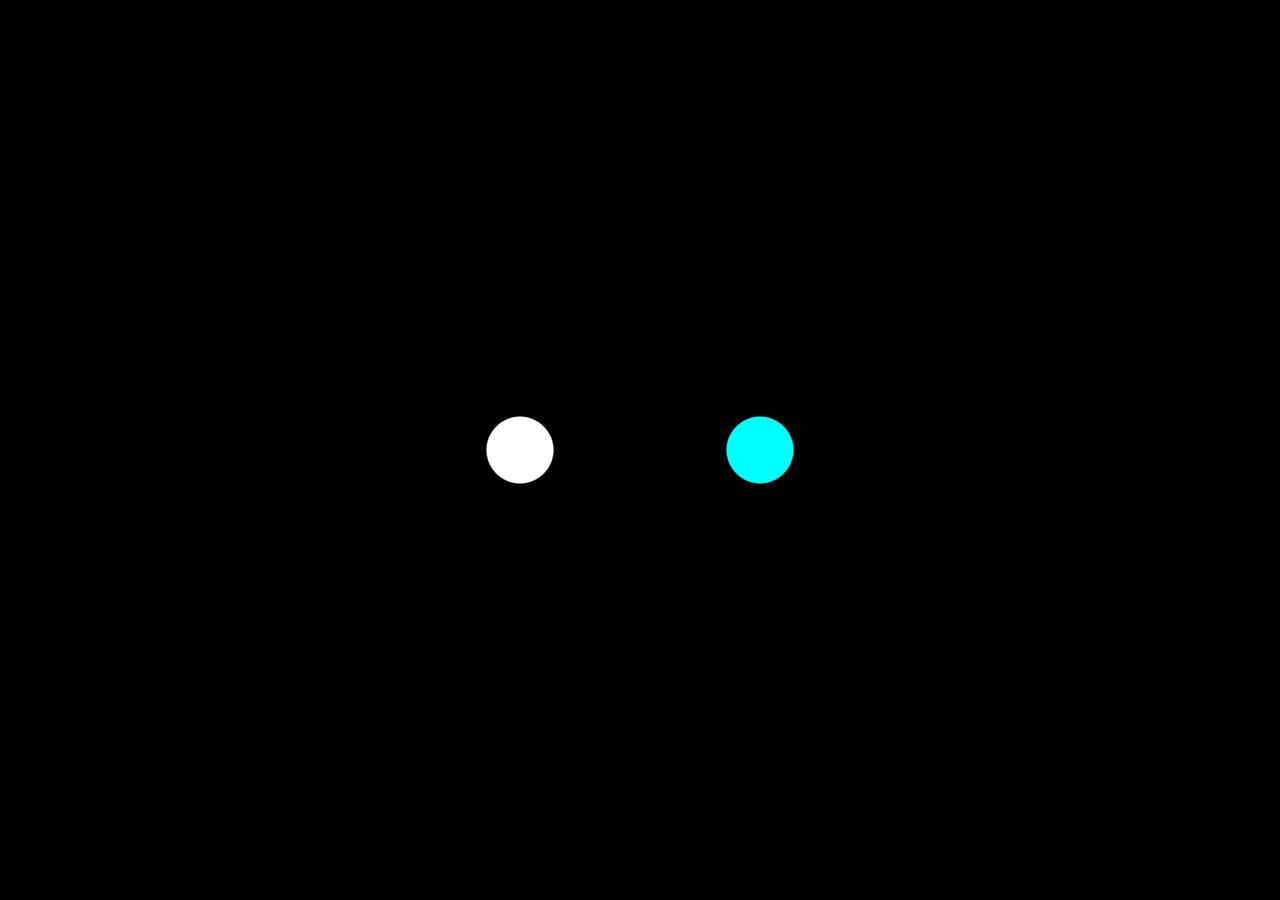
<file: two-dots/index.html>
<!DOCTYPE html>
<html lang="en">

<head>
    <meta charset="utf-8" />
    <meta content="width=device-width, initial-scale=1.0" name="viewport" />

    <title>Ngoc Quynh Pham</title>
    <meta content="" name="description" />
    <meta content="" name="keywords" />

    <!-- Favicons -->
    <link href="../assets/images/logo.ico" rel="icon" />
    <!-- Css -->
    <link href="./style.css" rel="stylesheet" />
</head>

<body>
   <div class = "centered">
      <div class = "blob-1"></div>
      <div class = "blob-2"></div>
   </div>

</body>

</html>
</file>
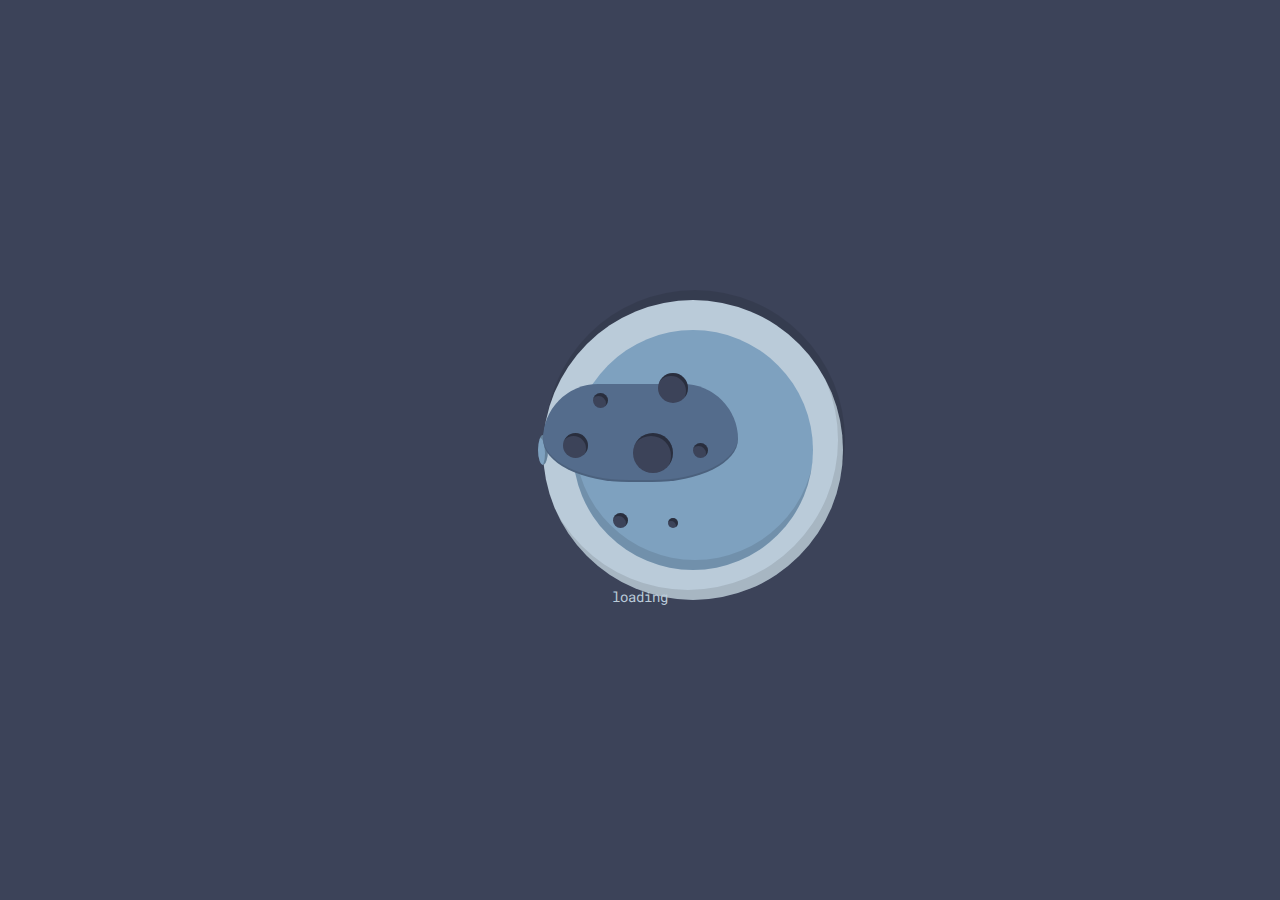
<file: world/index.html>
<!DOCTYPE html>
<html lang="en">

<head>
    <meta charset="utf-8" />
    <meta content="width=device-width, initial-scale=1.0" name="viewport" />

    <title>Ngoc Quynh Pham</title>
    <meta content="" name="description" />
    <meta content="" name="keywords" />

    <!-- Favicons -->
    <link href="../assets/images/logo.ico" rel="icon" />
    <!-- Css -->
    <link href="./style.css" rel="stylesheet" />
</head>

<body>
 <div class="content">
    <div class="planet">
       <div class="ring"></div>
          <div class="cover-ring"></div>
       <div class="spots">
          <span></span>
          <span></span>
          <span></span>
          <span></span>
          <span></span>
          <span></span>
          <span></span>
 
       </div>
    </div>
    <p>loading</p>
 </div>

</body>

</html>
</file>
<file: two-dots/style.css>
html,body{
	background:#000;
	margin:0;
}
.centered{
	width:400px;
	height:400px;
	position:absolute;
	top:50%;
	left:50%;
	transform:translate(-50%,-50%);
	background:#000;
	filter: blur(10px) contrast(20);
}
.blob-1,.blob-2{
	width:70px;
	height:70px;
	position:absolute;
	background:#fff;
	border-radius:50%;
	top:50%;left:50%;
	transform:translate(-50%,-50%);
}
.blob-1{
	left:20%;
	animation:osc-l 2.5s ease infinite;
}
.blob-2{
	left:80%;
	animation:osc-r 2.5s ease infinite;
	background:#0ff;
}
@keyframes osc-l{
	0%{left:20%;}
	50%{left:50%;}
	100%{left:20%;}
}
@keyframes osc-r{
	0%{left:80%;}
	50%{left:50%;}
	100%{left:80%;}
}
</file>
<file: world/style.css>
@import url("https://fonts.googleapis.com/css?family=Roboto+Mono&display=swap");
 body {
	 margin: 0;
	 padding: 0;
	 display: flex;
	 align-items: center;
	 justify-content: center;
	 height: 100vh;
	 width: 100%;
	 background-color: #3c4359;
}
 .content {
	 width: 300px;
	 height: 300px;
	 position: relative;
	 display: flex;
	 justify-content: center;
	 align-items: center;
}
 .content .planet {
	 width: 65%;
	 height: 65%;
	 background-color: #546c8c;
	 border-radius: 100%;
	 position: absolute;
	 display: flex;
	 align-items: center;
	 transform-origin: center center;
	 box-shadow: inset 2px -10px 0px rgba(0, 0, 0, 0.1);
	 animation: planet 5s ease infinite alternate;
	/* planet ring */
	/* to cover the back of the ring */
	/* planet spots */
}
 @keyframes planet {
	 0% {
		 transform: rotate(10deg);
	}
	 100% {
		 transform: rotate(-10deg);
	}
}
 .content .planet .ring {
	 position: absolute;
	 width: 300px;
	 height: 300px;
	 border-radius: 100%;
	 background-color: #bacbd9;
	 display: flex;
	 align-items: center;
	 justify-content: center;
	 transform-origin: 33% center;
	 box-shadow: 2px -10px 0px rgba(0, 0, 0, 0.1), inset -5px -10px 0px rgba(0, 0, 0, 0.1);
	 animation: ring 3s ease infinite;
	/* small ball */
	/* inner ring */
}
 @keyframes ring {
	 0% {
		 transform: rotateX(110deg) rotateZ(0deg) translate(-50px, 5px);
	}
	 100% {
		 transform: rotateX(110deg) rotateZ(360deg) translate(-50px, 5px);
	}
}
 .content .planet .ring:before {
	 content: "";
	 position: absolute;
	 width: 10px;
	 height: 30px;
	 border-radius: 100%;
	 background-color: #7ea1bf;
	 z-index: 2;
	 left: calc(0px - 5px);
	 box-shadow: inset -3px 3px 0px rgba(0, 0, 0, 0.2);
}
 .content .planet .ring:after {
	 content: "";
	 position: absolute;
	 width: 240px;
	 height: 240px;
	 border-radius: 100%;
	 background-color: #7ea1bf;
	 box-shadow: inset 2px -10px 0px rgba(0, 0, 0, 0.1);
}
 .content .planet .cover-ring {
	 position: absolute;
	 width: 100%;
	 height: 50%;
	 border-bottom-left-radius: 80%;
	 border-bottom-right-radius: 80%;
	 border-top-left-radius: 100px;
	 border-top-right-radius: 100px;
	 transform: translate(0px, -17px);
	 background-color: #546c8c;
	 z-index: 2;
	 box-shadow: inset 0px -2px 0px rgba(0, 0, 0, 0.1);
}
 .content .planet .spots {
	 width: 100%;
	 height: 100%;
	 display: flex;
	 align-items: center;
	 justify-content: center;
	 position: absolute;
	 z-index: 2;
}
 .content .planet .spots span {
	 width: 30px;
	 height: 30px;
	 background-color: #3c4359;
	 position: absolute;
	 border-radius: 100%;
	 box-shadow: inset -2px 3px 0px rgba(0, 0, 0, 0.3);
	 animation: dots 5s ease infinite alternate;
}
 @keyframes dots {
	 0% {
		 box-shadow: inset -3px 3px 0px rgba(0, 0, 0, 0.3);
	}
	 100% {
		 box-shadow: inset 3px 3px 0px rgba(0, 0, 0, 0.3);
	}
}
 .content .planet .spots span:nth-child(1) {
	 top: 20px;
	 right: 50px;
}
 .content .planet .spots span:nth-child(2) {
	 top: 40px;
	 left: 50px;
	 width: 15px;
	 height: 15px;
}
 .content .planet .spots span:nth-child(3) {
	 top: 80px;
	 left: 20px;
	 width: 25px;
	 height: 25px;
}
 .content .planet .spots span:nth-child(4) {
	 top: 80px;
	 left: 90px;
	 width: 40px;
	 height: 40px;
}
 .content .planet .spots span:nth-child(5) {
	 top: 160px;
	 left: 70px;
	 width: 15px;
	 height: 15px;
}
 .content .planet .spots span:nth-child(6) {
	 top: 165px;
	 left: 125px;
	 width: 10px;
	 height: 10px;
}
 .content .planet .spots span:nth-child(7) {
	 top: 90px;
	 left: 150px;
	 width: 15px;
	 height: 15px;
}
 .content p {
	 color: #bacbd9;
	 font-size: 14px;
	 z-index: 2;
	 position: absolute;
	 bottom: -20px;
	 font-family: "Roboto Mono", monospace;
	 animation: text 4s ease infinite;
	 width: 100px;
	 text-align: center;
}
 @keyframes text {
	 0% {
		 transform: translateX(-30px);
		 letter-spacing: 0px;
		 color: #bacbd9;
	}
	 25% {
		 letter-spacing: 3px;
		 color: #7ea1bf;
	}
	 50% {
		 transform: translateX(30px);
		 letter-spacing: 0px;
		 color: #bacbd9;
	}
	 75% {
		 letter-spacing: 3px;
		 color: #7ea1bf;
	}
	 100% {
		 transform: translateX(-30px);
		 letter-spacing: 0px;
		 color: #bacbd9;
	}
}
</file>
